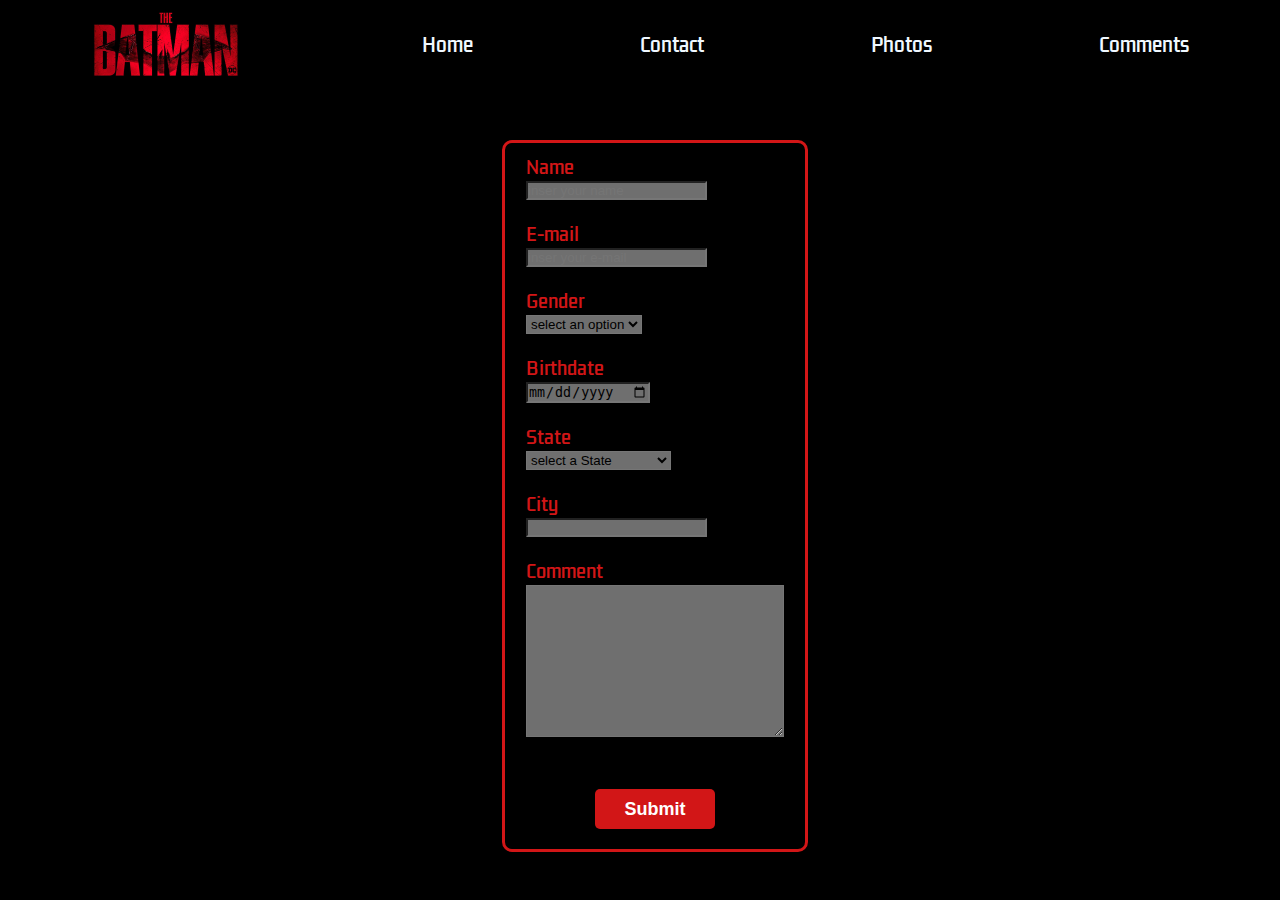
<file: comentarios.html>
<!DOCTYPE html>
<html lang="en">
<head>
    <meta charset="UTF-8">
    <meta http-equiv="X-UA-Compatible" content="IE=edge">
    <meta name="viewport" content="width=device-width, initial-scale=1.0">
    <title>Comments</title>
    <link rel="stylesheet" href="./styles.css">
</head>
<body>
    <header>
        <img id="logo" src="./midias/logo.jpg" />
        <nav>
            <ul>
                <a href="./index.html">
                    <li>Home</li>
                </a>
                <a href="./contato2.html">
                    <li>Contact</li>
                </a>
                <a href="./fotos.html">
                    <li>Photos</li>
                </a>
                <a href="./comentarios.html">
                    <li>Comments</li>
                </a>
            </ul>
        </nav>
    </header>
    <div class="form0">
        <form class="form1" action="./comentarios.html">
            <div class="form2">
                <div>
                    <label for="text">Name</label>
                    <input type="text" style="display: block; background-color: #6f6f6f;" id="name" placeholder="inser your name"/>
                </div>

                <div>
                    <label for="email">E-mail</label>
                    <input type="email" style="display: block; background-color: #6f6f6f;" name="email" placeholder="inser your e-mail"/>
                </div> 
                            
                <div class="form3">
                <div><p id="gender2">Gender</p></div>
                    <div class="form4">
                        <select style="display: block; background-color: #6f6f6f;" name="gender" id="gender3">
                            <option disabled selected value>select an option</option>
                            <option value="male">Male</option>
                            <option value="female">Female</option>
                            <option value="agender">Agender</option>
                            <option value="bigender">Bigender</option>
                            <option value="transgender">Transgender</option>
                            <option value="genderfluid">Gender Fluid</option>
                            <option value="gender-queer">Gender Queer</option>
                            <option value="gender-variant">Gender Variant</option>
                            <option value="mx">Mx.</option>
                            <option value="non-binary">Non-Binary</option>
                            <option value="passing">Passing</option>
                            <option value="third-gender">Third Gender</option>
                            <option value="other">Other</option>
                        </select>
                        <!-- <input type="radio" style="display: background-color: #6f6f6f;" name="Gender" value="male" id="radio"> -->
                        <!-- <label for="radio">Male</label>
                        
                        <input type="radio" style="display: background-color: #6f6f6f;" name="Gender" value="female" id="radio">
                        <label for="radio">Female</label>

                        <input type="radio" style="display: background-color: #6f6f6f;" name="Gender" value="agender" id="radio">
                        <label for="radio">Agender</label> -->
                    </div>

                    <!-- <div>
                        
                        <input type="radio" style="display: background-color: #6f6f6f;" name="Gender" value="bigender" id="radio">
                        <label for="radio">Bigender</label>

                        <input type="radio" style="display: background-color: #6f6f6f;" name="Gender" value="transgender" id="radio">
                        <label for="radio">Transgender</label>

                        <input type="radio" style="display: background-color: #6f6f6f;" name="Gender" value="gender-fluid" id="radio">
                        <label for="radio">Gender Fluid</label>
                    </div>
                    
                    <div>
                        <input type="radio" style="display: background-color: #6f6f6f;" name="Gender" value="gender-queer" id="radio">
                        <label for="radio">Genderqueer</label>

                        <input type="radio" style="display: name="Gender" value="gender-variant" id="radio">
                        <label for="radio">Gender Variant</label>

                        <input type="radio" style="display: background-color: #6f6f6f;" name="Gender" value="mx" id="radio">
                        <label for="radio">Mx.</label>
                    </div>

                    <div>
                        <input type="radio" style="display: background-color: #6f6f6f;" name="Gender" value="non-binary" id="radio">
                        <label for="radio">Non-Binary</label>
                        
                        <input type="radio" style="display: background-color: #6f6f6f;" name="Gender" value="passing" id="radio">
                        <label for="radio">Passing</label>
                        
                        <input type="radio" style="display: background-color: #6f6f6f;" name="Gender" value="third-gender" id="radio">
                        <label for="radio">Third Gender</label>
                    </div>     -->
                </div>

                <div>
                    <label for="birthdate">Birthdate</label>
                    <input style="display: block; background-color: #6f6f6f;" id="birthdate" type="date" name="date">
                </div>

                <div>
                    <p id="state2">State</p>
                    <select style="display: block; background-color: #6f6f6f;" name="state" id="state">
                        <option disabled selected value>select a State</option>
                        <option value="ac">Acre</option>
                        <option value="al">Alagoas</option>
                        <option value="ap">Amapá</option>
                        <option value="am">Amazonas</option>
                        <option value="ba">Bahia</option>
                        <option value="ce">Ceará</option>
                        <option value="es">Espírito Santo</option>
                        <option value="go">Goiás</option>
                        <option value="ma">Maranhão</option>
                        <option value="mt">Mato Grosso</option>
                        <option value="ms">Mato Grosso do Sul</option>
                        <option value="mg">Minas Gerais</option>
                        <option value="pa">Pará</option>
                        <option value="pb">Paraibá</option>
                        <option value="pr">Paraná</option>
                        <option value="pe">Pernambuco</option>
                        <option value="pi">Piauí</option>
                        <option value="rj">Rio de Janeiro</option>
                        <option value="rn">Rio Grande do Norte</option>
                        <option value="rs">Rio Grande do Sul</option>
                        <option value="ro">Rondônia</option>
                        <option value="rr">Roraima</option>
                        <option value="sc">Santa Catarina</option>
                        <option value="sp">São Paulo</option>
                        <option value="se">Sergipe</option>
                        <option value="to">Tocantins</option>
                        <option value="df">Distrito Federal</option>
                </select>
                </div>

                <div>
                    <label for="text">City</label>
                    <input type="text" style="display: block; background-color: #6f6f6f;" id="name"/>
                </div>

                <div>
                    <p>Comment</p>
                        <textarea name="comment" id="comment" cols="30" rows="10" style="background-color: #6f6f6f;" id="name"> </textarea>
            
                
                </div>

                <div class="submitbutton">
                    <div>
                        <button class="button2">Submit</button>
                    </div>
                </div>

            </div>
            
        </form>
    </div>

</body>
</html>
</file>
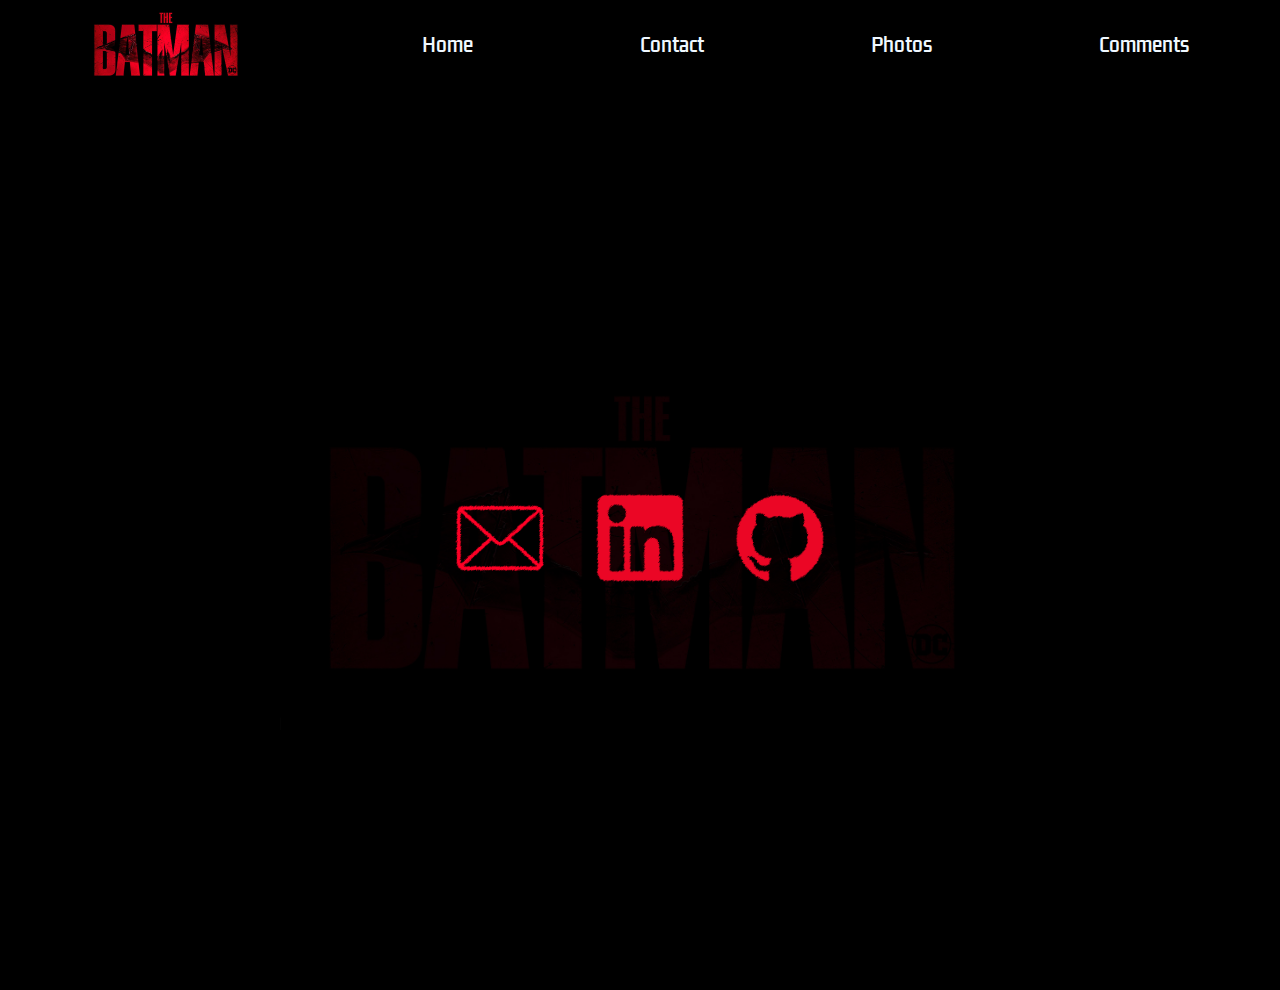
<file: contato2.html>
<!DOCTYPE html>
<html lang="en">
<head>
    <meta charset="UTF-8">
    <meta http-equiv="X-UA-Compatible" content="IE=edge">
    <meta name="viewport" content="width=device-width, initial-scale=1.0">
    <title>Contact</title>
    <link rel="stylesheet" href="./styles.css">
</head>
<body>
    <header>
        <img id="logo" src="./midias/logo.jpg" />
        <nav>
            <ul>
                <a href="./index.html">
                    <li>Home</li>
                </a>
                <a href="./contato2.html">
                    <li>Contact</li>
                </a>
                <a href="./fotos.html">
                    <li>Photos</li>
                </a>
                <a href="./comentarios.html">
                    <li>Comments</li>
                </a>
            </ul>
        </nav>
    </header>
    
    <div class="flex-box container-box">
        <div class="content-box">
            <div>
                <a class="mediaemail" href="mailto:ademirstefanski@gmail.com">
                    <img  id="medialogos" src="./midias/email.png"/>
                </a>
            </div>
                
            <div>
                <a class="medialinkedin" href="https://www.linkedin.com/in/ademir-stefanski/">
                    <img  id="medialogos" src="./midias/linkedin.png"/>
                </a>
            </div>
            <div>
                <a class="mediagithub" href="https://github.com/AdemirStefanski">
                    <img  id="medialogos" src="./midias/github.png"/>
                </a>
            </div>
        </div>
    </div>
    

</body>
</html>
</file>
<file: styles.css>
@import url('https://fonts.googleapis.com/css2?family=Kdam+Thmor+Pro&display=swap');
* {
    padding: 0;
    margin: 0;
    list-style: none;
    text-decoration: none;
}



header {
    height: 90px;
    display: flex;
    justify-content: space-around;
    align-items: center;
}

nav {
    width: 60%;
}

ul{
    display: flex;
    width: 100%;
    justify-content: space-between;
}

li {
    list-style: none;
    color: aliceblue;
    cursor: pointer;
    font-size: 19px;
    transition: 0.5s;
    font-family: 'Kdam Thmor Pro', sans-serif;
}

li:hover {
    color: #d21617;
}

#logo {
    width: 150px;
    height: auto;
}

#banner {
    background-image: url('https://pbs.twimg.com/media/FBwJWeQXIAItfyH.jpg:large');
    background-position: 50% 50%;
    background-size: cover;
    width: 100%;
    height: 600px;
}

#trailer-container {
    width: 100%;
    height: 400px;
    display: flex;
    justify-content: center;
}

.content {
    width: 60%;
    display: flex;
    align-items: center;
    justify-content: space-between;
}

.trailer {
    width: 50%;
}

#sinopse {
    width: 50%;
    display: flex;
    flex-direction: column;
    justify-content: space-between;
    margin-left: 30px;
}

.description {
    color: #fff;
    font-size: 18px;
    font-family: 'Kdam Thmor Pro', sans-serif;
    width: 70%;
}

.button {
    width: 200px;
    height: 60px;
    background-color: #d21617;
    color: #fff;
    padding: 8px 10px;
    border-radius: 5px;
    cursor: pointer;
    transition: 0.8s;
    font-size: 18px;
    display: flex;
    justify-content: center;
    align-items: center;
    font-weight: bold;
    border: none;
    outline: none;
    margin-top: 25px;
}

.button:hover {
    background-color: #fff;
    color: #000;
    border-radius: 30px;
}

.actor-cards-container {
    width: 100%;
    display: flex;
    justify-content: center;
    margin-top: 50px;
}

.cards-content {
    width: 90%;
    display: grid;
    grid-template-columns: repeat(3, 1fr);
    row-gap: 20px;
    column-gap: 40px;
}

.card {
    width: 100%;
    height: 600px;
    background-size: cover;
    background-position: 50% 50%;
    border-radius: 5px;
    cursor: pointer;
    transition: 1s;
    display: flex;
    flex-direction: column;
    justify-content: flex-end;
    padding: 0 0 20px 10px;
    color: #fff;
    font-size: 17px;
    text-shadow: 2px 2px 4px #000000;
    font-family: 'Kdam Thmor Pro', sans-serif;   
}

.card:hover {
    transform: scale(1.05);
}

.banner-1 {
    background-image: url('https://media.gq.com/photos/598884752a1a177941f60545/master/w_1600%2Cc_limit/Robert-Pattinson-0917-GQ-FEFR01-01.jpg');
}

.banner-2 {
    background-image: url('https://graziamagazine.com/us/wp-content/uploads/sites/15/2022/05/OMEGA_ZoeKravitz_131.10.28.60.60.002_lowres-1-e1652734541304.jpg');
}

.banner-3 {
    background-image: url('https://i.pinimg.com/originals/1a/18/23/1a18238f3153c0195616d9ac9994d05b.jpg');
}

footer {
    height: 300px;
    margin-top: 50px;
    display: flex;
    flex-direction: column;
    align-items: center;
    justify-content: space-around;
}


span {
    text-shadow: 2px 2px 4px #d21617;
    color: #fff;
    font-family: 'Kdam Thmor Pro', sans-serif;
}

.footer-navigation {
    display: none;
}  

.footer-list {
    display: flex;
    flex-direction: column;
    align-items: center;
}

@media(max-width:768px) {
    .footer-navigation {
        display: block;
    }
    nav {
        display: none;
    }
    #banner {
        background-position: 40%;
    }

    #trailer-container {
        width: 100%;
        height: 400px;
        display: flex;
        flex-direction: column;
        
        align-items: center;
    }

    .content {
        width: 95%;
        display: flex;
        flex-direction: column;
        
    }

    .trailer {
        width: 100%;
    }

    #sinopse {
        width: 95%;
        display: flex;
        flex-direction: column;
        justify-content: space-between;
        margin-left: 0;
    }

    .description {
        text-align: center;
        width: 100%;
    }

    .button {
        width: 100%;
        margin-top: 30px;
    }

    .cards-content {
        grid-template-columns: 1fr;
        margin-top: 150px;
    }

    .card {
        width: 100%;
        height: 600px;
        background-size: cover;
        background-position: 50% 50%;
        border-radius: 5px;
        display: flex;
        flex-direction: column;
        justify-content: flex-end;
        /* align-items: center; */
        padding: 0 0 20px 0;
        color: #fff;
        font-size: 17px;
        text-shadow: 2px 2px 4px #000000;
        font-family: 'Kdam Thmor Pro', sans-serif;   
    }

}

#fotos {
    color: #d21617;
    font-family: 'Kdam Thmor Pro', sans-serif;
    font-size: 5vw;
    text-align: center;
}

.fototeste {
    width: 95vw;
    display: flex;
    justify-content: center;
    align-items: center;
    align-self: center;
    
}

.fototeste2 {
    display: grid;
    grid-template-columns: repeat(3, 1fr);
    justify-content: center;
    align-items: center;
    align-self: center;
    column-gap: 40px;
    row-gap: 20px;
}

.fotosamp {
    width: 300px;
    height: 200px;
    background-size: cover;
    background-repeat: no-repeat;
    background-position: 50% 50%;
    border-radius: 5px;
    cursor: pointer;
    transition: 1s;
}


.fotosamp:hover {
    transform: scale(1.05);
}

.fotos1 {
    background-image: url('https://media.wired.co.uk/photos/622139f91950a37bd0bdd8ce/3:2/w_2025,h_1350,c_limit/Culture_The%20Batman_WB.jpg');
}

.fotos2 {
    background-image: url('https://i0.wp.com/tracklist.com.br/wp-content/uploads/2022/03/china-poster-1.jpg?fit=1913%2C1313&ssl=1');
}

.fotos3 {
    background-image: url('https://images.alphacoders.com/120/1207971.jpg');
}

.fotos4 {
    background-image: url('https://oretalho.com.br/wp-content/uploads/2022/03/2022-03-05-capa-cinema-charada.jpg');
}

.fotos5 {
    background-image: url('https://s2.glbimg.com/JLBe3rTAVHjSbN07xinb_rk_HoU=/i.s3.glbimg.com/v1/AUTH_59edd422c0c84a879bd37670ae4f538a/internal_photos/bs/2022/G/o/oE1cw2SIS04FCsRSXkcA/the-batman-colin-farrell.jpeg');
}

.fotos6 {
    background-image: url('https://cdn2.tribunaonline.com.br/img/inline/110000/0x0/inline_00112130_00.webp?fallback=https%3A%2F%2Fcdn2.tribunaonline.com.br%2Fimg%2Finline%2F110000%2Finline_00112130_00.jpg');
}

.fotos7 {
    background-image: url('http://www.setedias.com.br/sig/www/openged/conteudos/27164/027164_6273f64e02192_thebatman.jpg');
}

.fotos8 {
    background-image: url('https://cdn.jornaldebrasilia.com.br/wp-content/uploads/2022/02/07163438/rev-1-TBM-59313r_High_Res_JPEG-scaled.jpeg');
}

.fotos9 {
    background-image: url('https://files.meiobit.com/wp-content/uploads/2022/04/MV5BM2I1Y2Y1Y2UtYzRmZC00N2E1LWI1YjItNGIyMDAwYjU3YjJjXkEyXkFqcGdeQXVyMTEyMjM2NDc2._V1_-2048x1365.jpg');
}

.fotos10 {
    background-image: url('https://d2d7ho1ae66ldi.cloudfront.net/ArquivoNoticias/ae8f25ca-9984-11ec-aa6e-9587410378a2/charada-paul-dano.jpg');
}

.fotos11 {
    background-image: url('https://img.ibxk.com.br/2022/03/08/08140514844268.jpg');
}

.fotos12 {
    background-image: url('https://image.tmdb.org/t/p/original/kFQM4p3MhVk0XZc5pAkdT0Yo1S8.jpg');
}

@media(max-width:768px) {
    .fototeste2 {
        grid-template-columns: 1fr;
        justify-content: center;
        align-items: center;
    }

    .fotosamp {
        width: 90vw;
        height: 500px;
        background-size: cover;
        background-position: 50% 50%;
        border-radius: 5px;
    }

    #fotos {
        color: #d21617;
        font-family: 'Kdam Thmor Pro', sans-serif;
        font-size: 10vw;
        text-align: center;
    }

}

#medialogos{
    width: 10vh;
}

body {
    background-color: #000000;
}

.flex-box {
    display: flex;
    align-items: center;
    justify-content: center;
    background-color: #000000;
}
  
.container-box {
    /* background-image: url('./midias/ceta.jpg');
    background-repeat: no-repeat;
    background-size:contain;
     */
    height: 100vh;
    width: 100%;
}
  
.content-box {
    background-image: url('./midias/logo_10_opaco.jpg');
    background-repeat: no-repeat;
    background-position: 50% 50%;
    background-size: contain;
    background-repeat: no-repeat;
    height: 80vh;
    width: 80vh;
    display: flex;
    justify-content: center;
    align-items: center;
    gap: 50px;
}

.mediaemail {
    background-repeat: no-repeat;
    text-align: center;
    background-size: contain;
    cursor: pointer;
}

.medialinkedin {
    background-size: contain;
    cursor: pointer;
}

.mediagithub {
    text-align: center;
    background-size: contain;
        cursor: pointer;
}
.form0 {
    display: flex;
    width: 100%;
    justify-content: center;

}
.form1 {
    border-style: solid;
    border-width: medium;
    border-color: #d21617;
    border-radius: 10px;
    color: #d21617;
    font-size: 18px;
    font-family: 'Kdam Thmor Pro', sans-serif;
    display: flex;
    width: 300px;
    justify-content: center;
    margin-top: 50px;
    margin-left: 30px;
}

.form2 {
    display: grid;
    grid-template-columns: 1fr;
    row-gap: 20px;
    column-gap: 20px;
    margin-bottom: 20px;
    margin-top: 10px;
}

.form3  {    
    display: flex;
    flex-direction: column;
    /* grid-template-columns: 1fr; */
    /* justify-content: center; */
    /* align-items: center; */
    /* row-gap: 20px;
    column-gap: 20px; */
}

}

#gender2 {
    color: #d21617;
    font-family: 'Kdam Thmor Pro', sans-serif;    
}

.submitbutton {
    display: flex;
    justify-content: center;
    align-items: center;
    width: 100%;
}

.button2 {
    width: 120px;
    height: 40px;
    background-color: #d21617;
    color: #fff;
    padding: 8px 10px;
    border-radius: 5px;
    cursor: pointer;
    transition: 0.8s;
    font-size: 18px;
    display: flex;
    justify-content: center;
    align-items: center;
    font-weight: bold;
    border: none;
    outline: none;
    margin-top: 25px;
}

.button2:hover {
    background-color: #fff;
    color: #000;
    border-radius: 20px;
</file>
